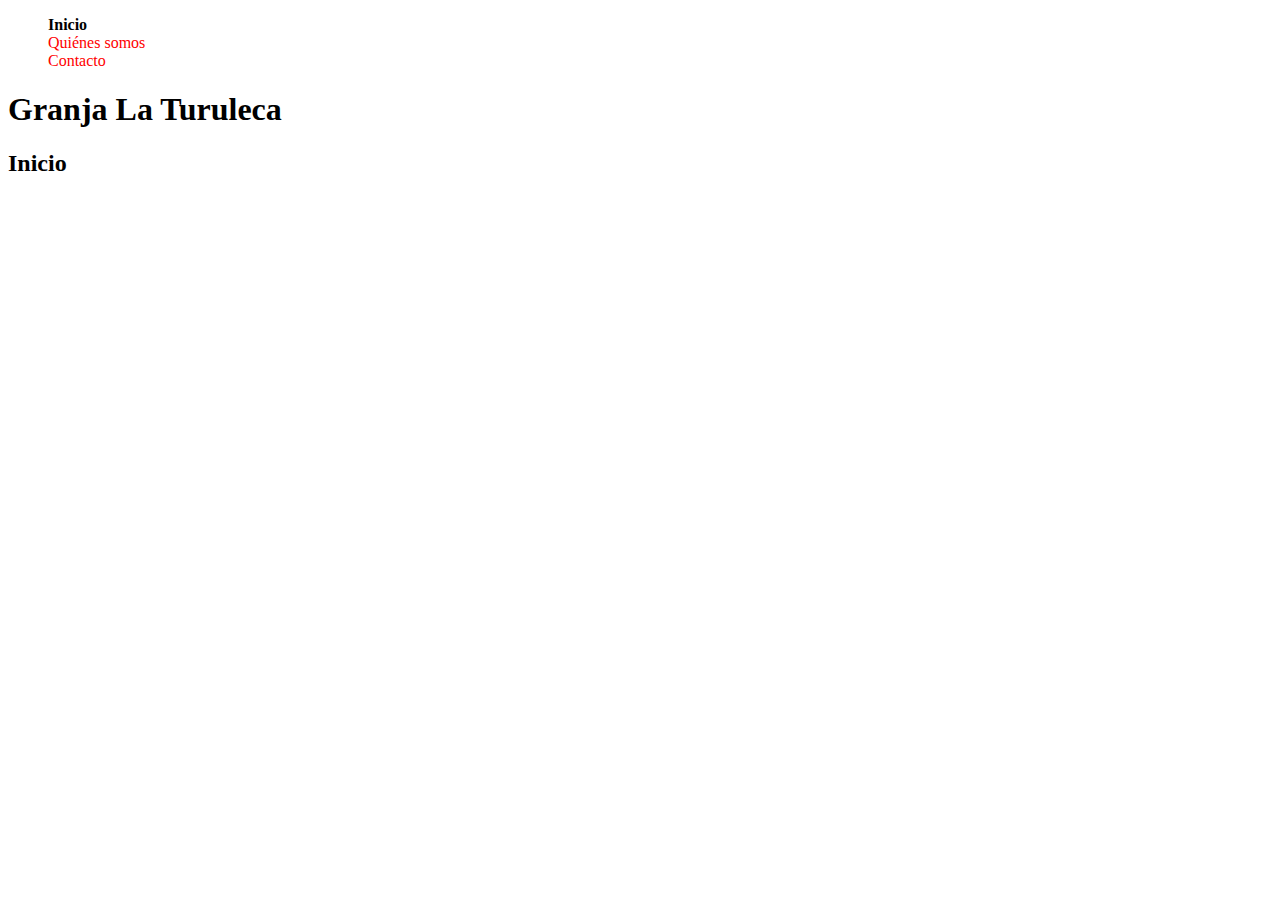
<file: index.html>
<!DOCTYPE html>
<html lang="en">
<head>
    <meta charset="UTF-8">
    <meta name="viewport" content="width=device-width, initial-scale=1.0">
    <title>Granja La Turuleca</title>
    <link rel="stylesheet" href="style.css">
</head>
<body>
    <header>
        <nav>
            <ul>
                <li><strong>Inicio</strong></li>
                <li><a href="quienes-somos.html">Qui&eacute;nes somos</a></li>
                <li><a href="contacto.html">Contacto</a></li>
            </ul>
        </nav>
    </header>
    <main>
        <h1>Granja La Turuleca</h1>
        <h2>Inicio</h2>
        

    </main>
    <footer>

    </footer>
</body>
</html>
</file>
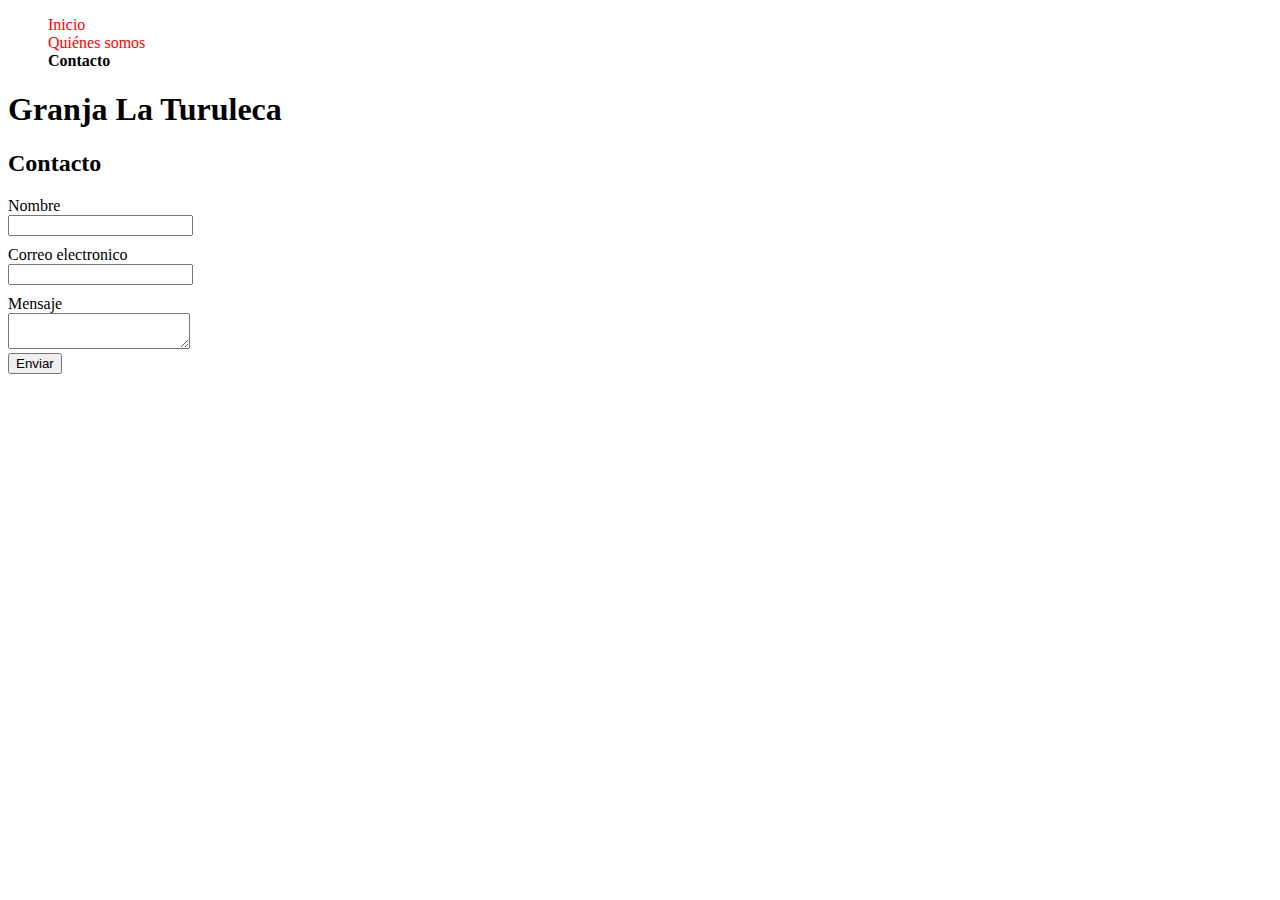
<file: contacto.html>
<!DOCTYPE html>
<html lang="en">
<head>
    <meta charset="UTF-8">
    <meta name="viewport" content="width=device-width, initial-scale=1.0">
    <title>Contacto - Granja La Turuleca</title>
    <link rel="stylesheet" href="style.css">
</head>
<body>
    <header>
        <nav>
            <ul>
                <li><a href="index.html">Inicio</a></li>
                <li><a href="quienes-somos.html">Qui&eacute;nes somos</a></li>
                <li><strong>Contacto</strong></li>
            </ul>
        </nav>
    </header>
    <main>
        <h1>Granja La Turuleca</h1>
        <h2>Contacto</h2>
        
        <form action="https://formspree.io/f/mkgwlqob" method="post">
            <label for="nombre">Nombre</label><br />
            <input name="Nombre" id="nombre" type="text"><br />
            <label for="email">Correo electronico</label><br />
            <input name="Email" id="email" type="email"><br />
            <label for="mensaje">Mensaje</label><br />
            <textarea name="Mensaje" id="mensaje"></textarea><br />
            <button type="submit">Enviar</button>
          </form>
    </main>
    <footer>

    </footer>
</body>
</html>
</file>
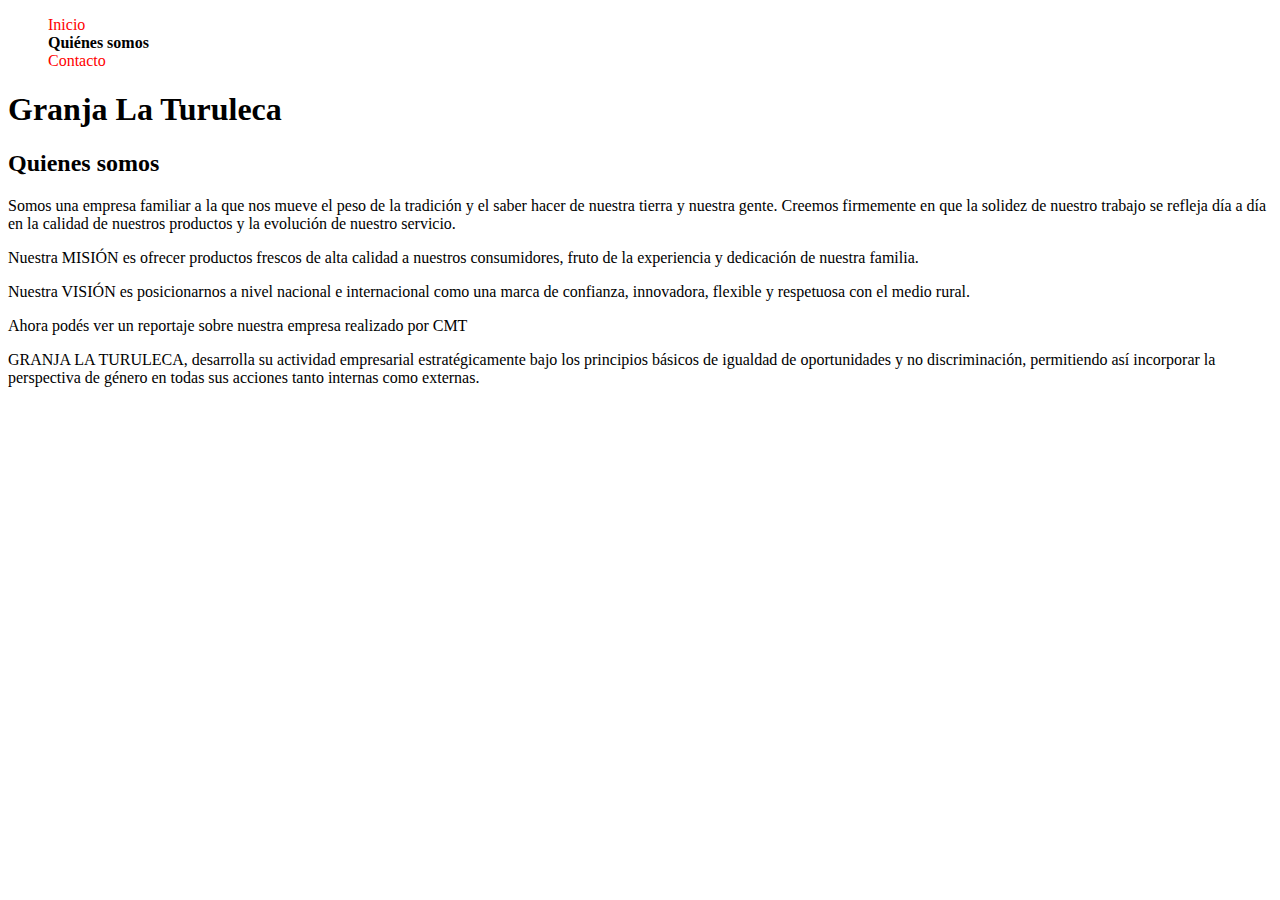
<file: quienes-somos.html>
<!DOCTYPE html>
<html lang="en">
<head>
    <meta charset="UTF-8">
    <meta name="viewport" content="width=device-width, initial-scale=1.0">
    <title>Qui&eacute;nes somos - Granja La Turuleca</title>
    <link rel="stylesheet" href="style.css">
</head>
<body>
    <header>
        <nav>
            <ul>
                <li><a href="index.html">Inicio</a></li>
                <li><strong>Qui&eacute;nes somos</strong></li>
                <li><a href="contacto.html">Contacto</a></li>
            </ul>
        </nav>
    </header>
    <main>
        <h1>Granja La Turuleca</h1>
        <h2>Quienes somos</h2>
        <p>
            Somos una empresa familiar a la que nos mueve el peso de la tradición y el saber hacer de nuestra tierra y nuestra gente. Creemos firmemente en que la solidez de nuestro trabajo se refleja día a día en la calidad de nuestros productos y la evolución de nuestro servicio.
        </p>
        <p>
            Nuestra MISIÓN es ofrecer productos frescos de alta calidad a nuestros consumidores, fruto de la experiencia y dedicación de nuestra familia.
        </p>
        <p>
            Nuestra VISIÓN es posicionarnos a nivel nacional e internacional como una marca de confianza, innovadora, flexible y respetuosa con el medio rural.
        </p>
            
        <p>
            Ahora podés ver un reportaje sobre nuestra empresa realizado por CMT
        </p>

        <p>
            GRANJA LA TURULECA, desarrolla su actividad empresarial estratégicamente bajo los principios básicos de igualdad de oportunidades y no discriminación, permitiendo así incorporar la perspectiva de género en todas sus acciones tanto internas como externas.
        </p>
    </main>
    <footer>

    </footer>
</body>
</html>
</file>
<file: style.css>
ul {
    list-style: none;
}
a {
    text-decoration: none;
    color: red;
}

input {
    margin-bottom: 10px;
}
</file>
